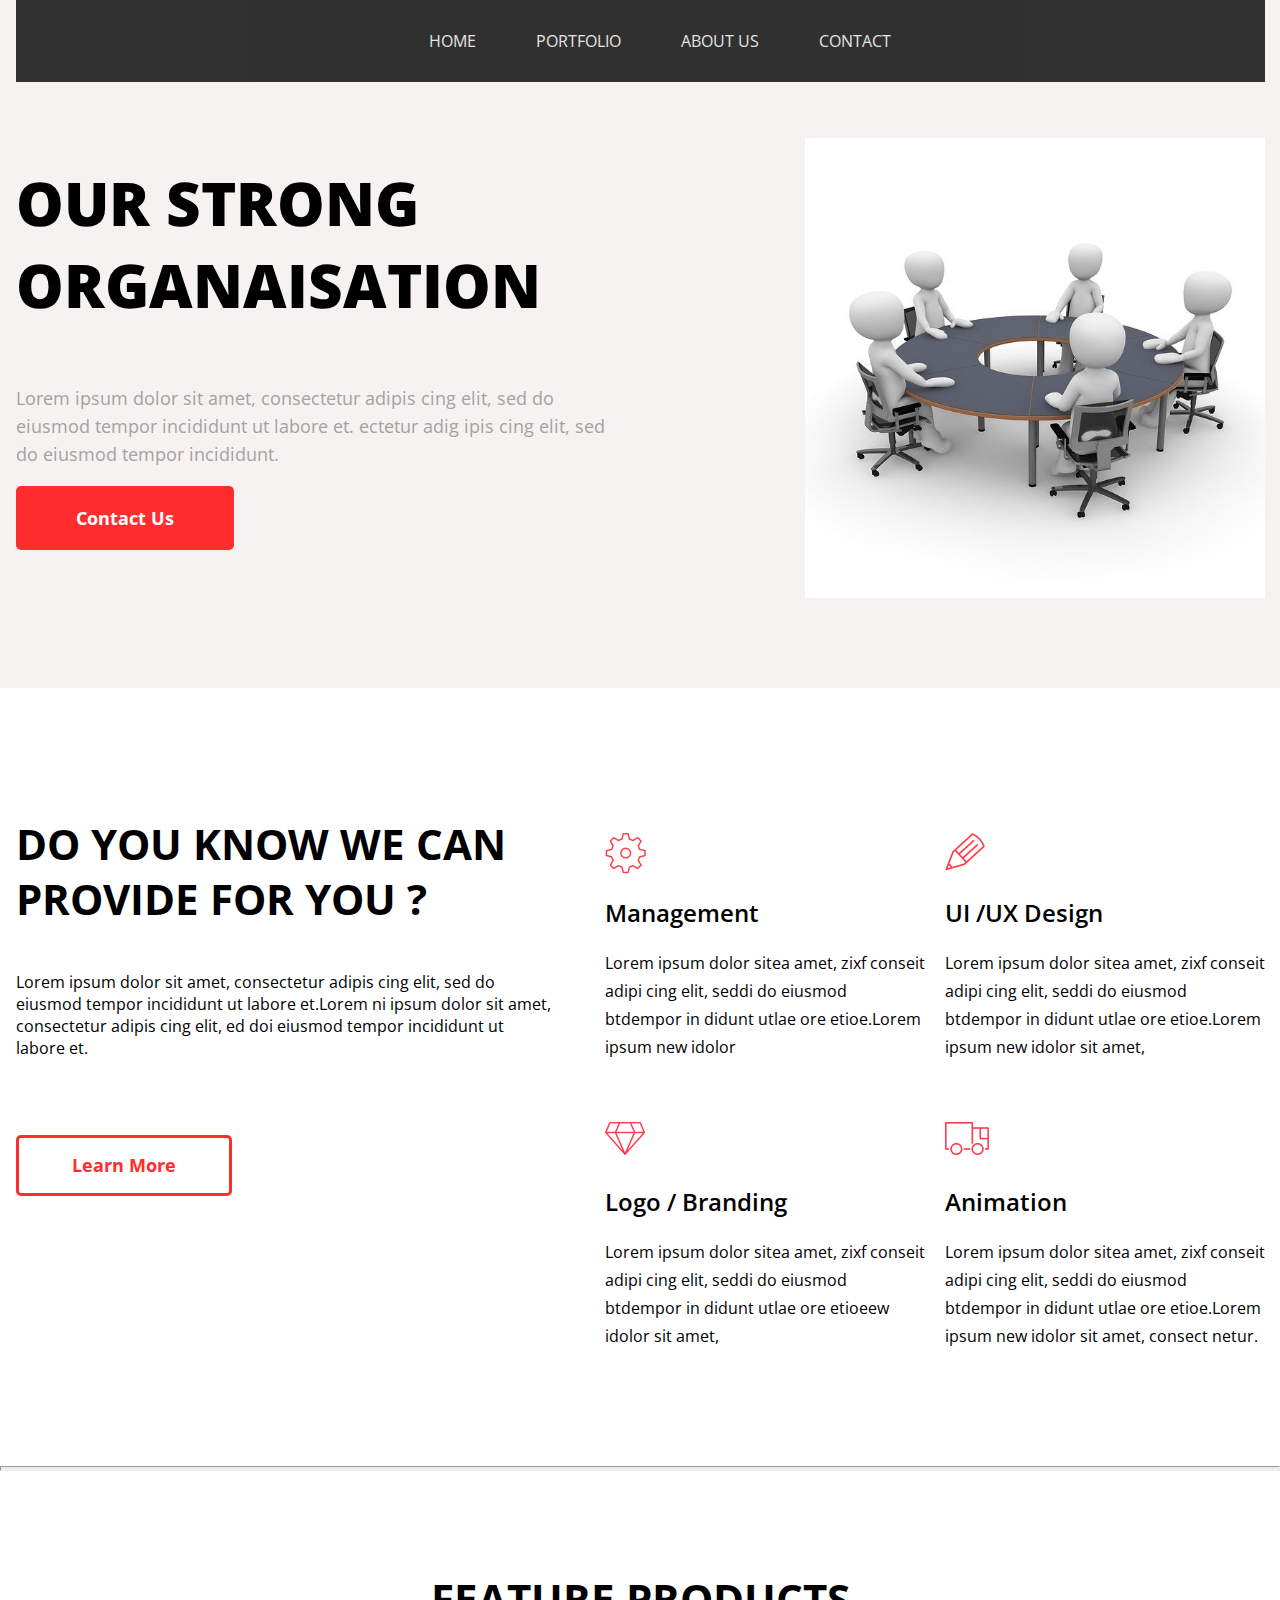
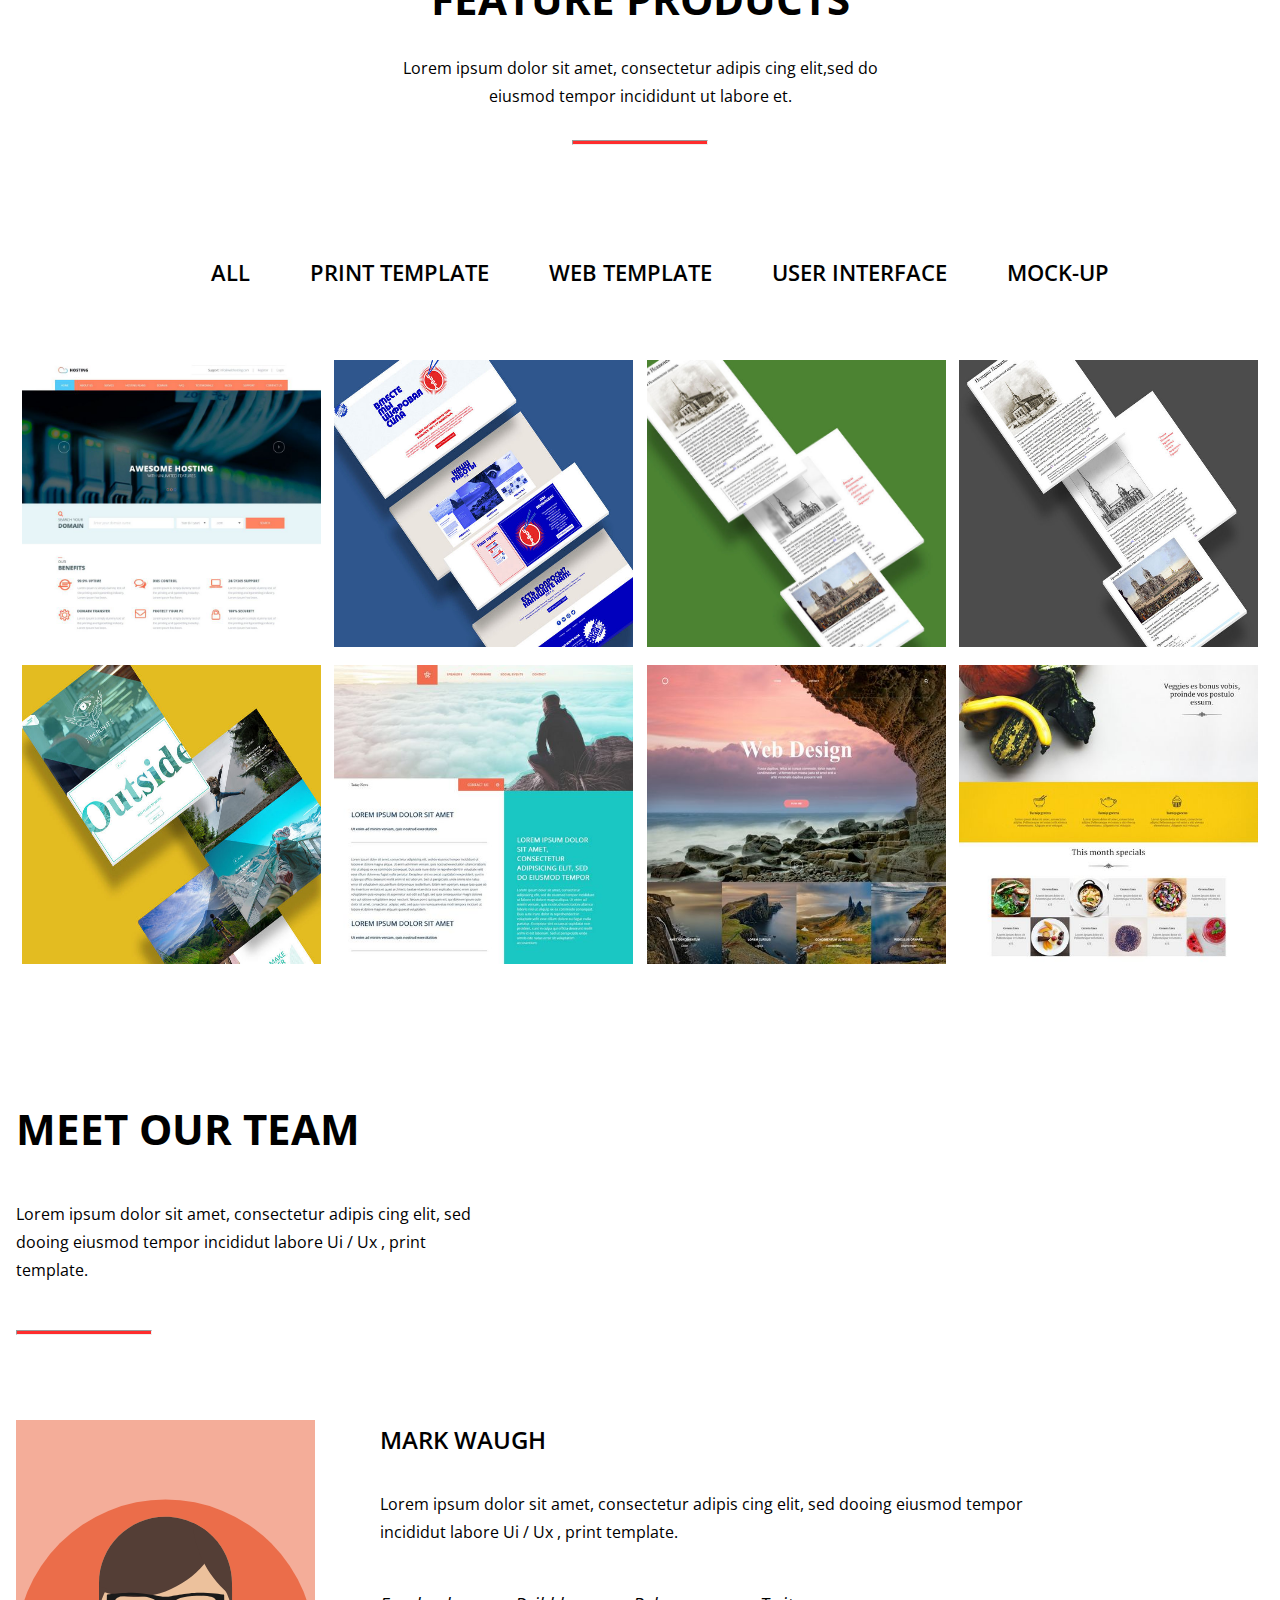
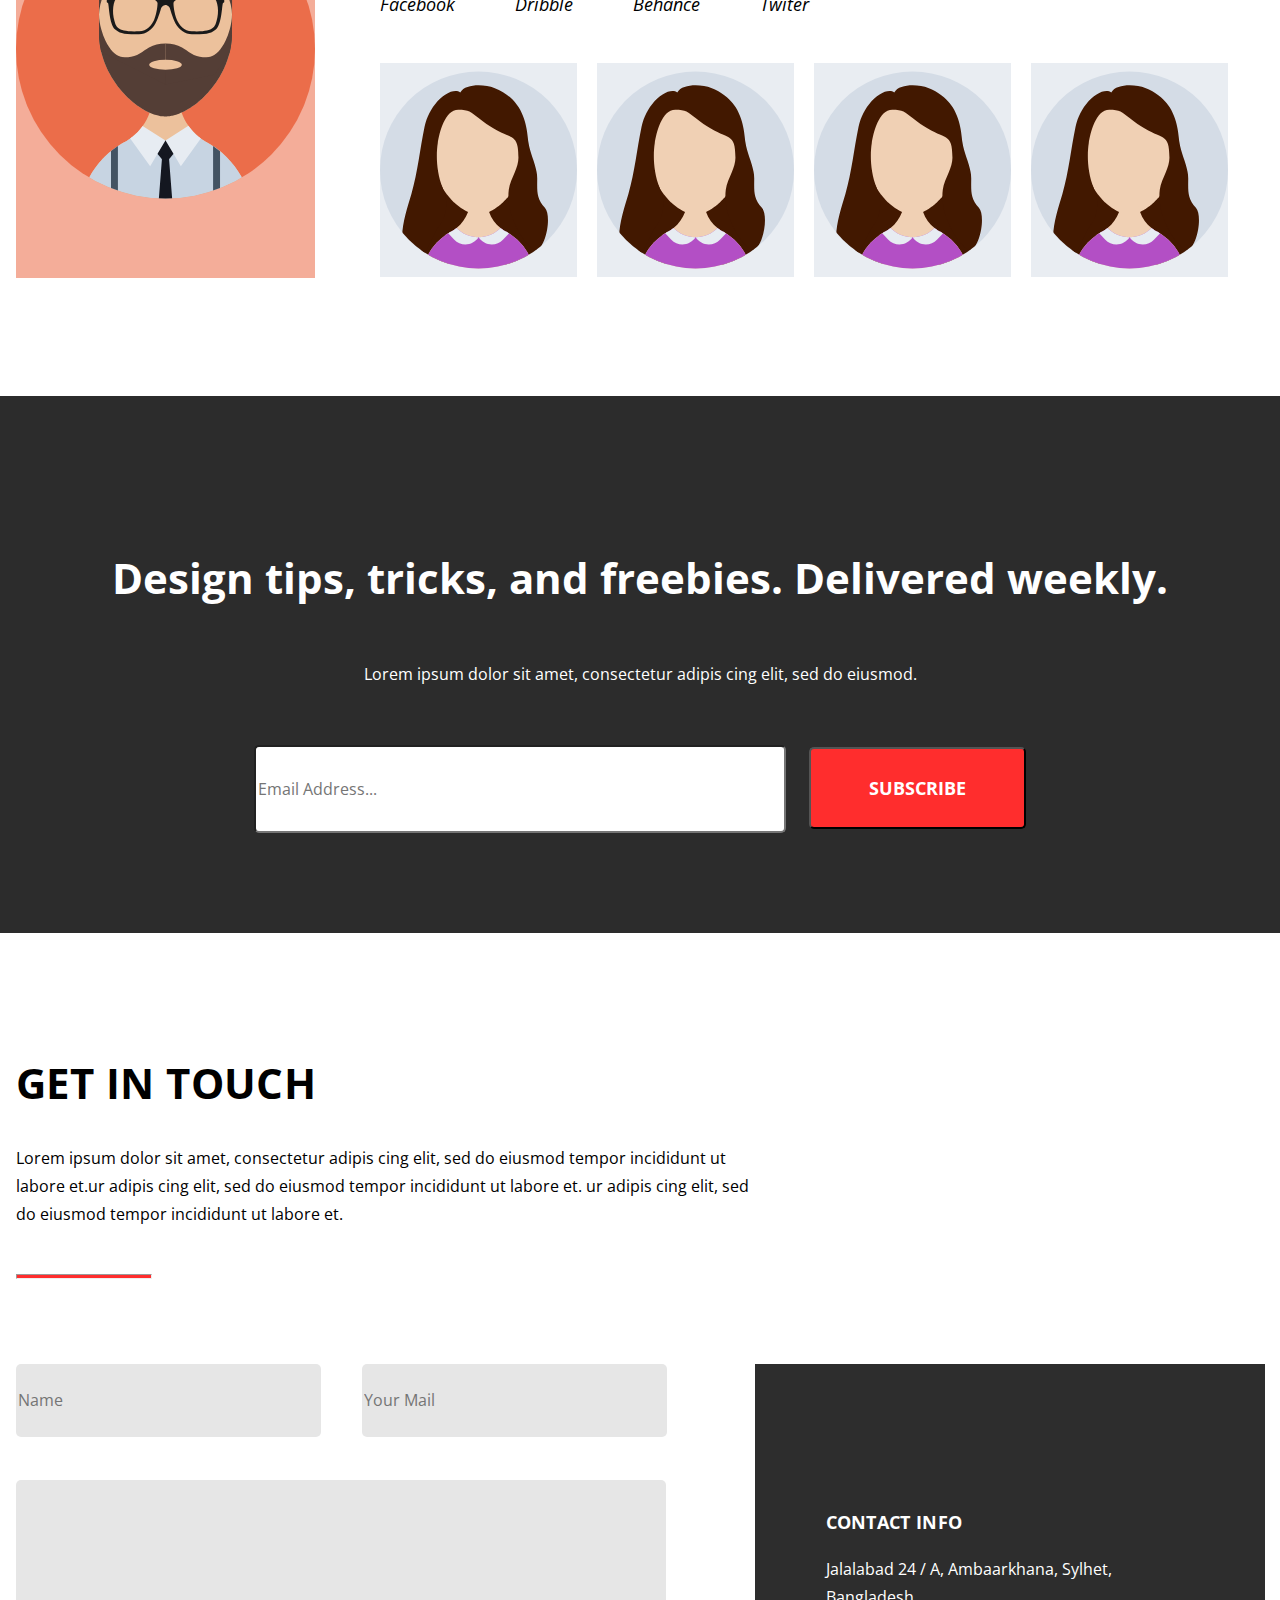
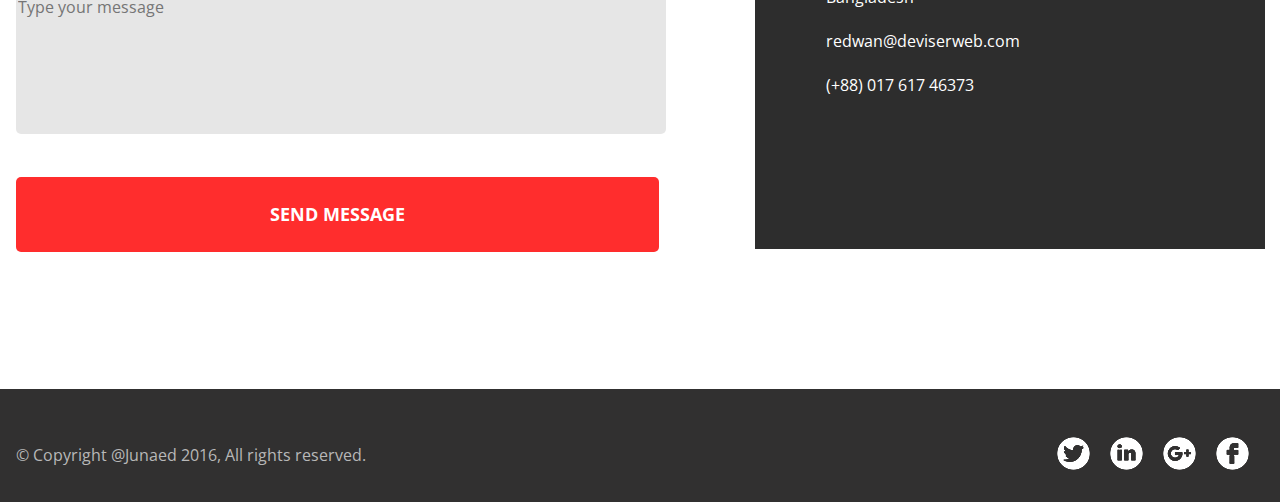
<file: index.html>
<!DOCTYPE html>
<html lang="en">
<head>
	<meta charset="UTF-8">
	<title>Strong</title>
	<link href="https://fonts.googleapis.com/css2?family=Open+Sans:ital,wght@0,400;0,600;0,700;0,800;1,400&display=swap" rel="stylesheet">
	<link rel="stylesheet" href="css/style.css">
</head>
<body>
	<div class="intro-gray">
	<header id="home">
		<ul>
			<li><a href="#home" class="link">HOME</a></li>
			<li><a href="#portfolio" class="link">PORTFOLIO</a></li>
			<li><a href="#about" class="link">ABOUT US</a></li>
			<li><a href="#contact" class="link">CONTACT</a></li>
		</ul>
	</header>
	<main>
		<div class="our-strong">
			<h1 class="head1">our strong organaisation</h1>
			<p class="text">
			Lorem ipsum dolor sit amet, consectetur adipis cing elit, sed do eiusmod tempor incididunt  ut labore et. ectetur adig ipis cing elit, sed do eiusmod tempor incididunt.
			</p>
			<a class="contact-us" href="">Contact Us</a>
		</div>
		<p><a href=""><img class="img" src="images/sit.jpg"></a></p>
	</main>
	</div>
	<div class="main2">
		<div class="container1" id="portfolio">
			<h1 class="head2">do you know we can provide for you ?</h1>
			<p>Lorem ipsum dolor sit amet, consectetur adipis cing elit, sed do eiusmod tempor incididunt ut labore et.Lorem ni ipsum dolor sit amet, consectetur adipis cing elit, ed doi eiusmod tempor incididunt ut labore et.</p>
			<a class="learn-more" href="">Learn More</a>
		</div>
		<div class="cards">
			<div class="container2">
				<div class="card">
					<h2 class="manage">Management</h2>
					<p class="card-text">Lorem ipsum dolor sitea amet, zixf conseit  adipi cing elit, seddi do eiusmod btdempor in didunt utlae ore etioe.Lorem ipsum new idolor</p>
				</div>
				<div class="card">	
					<h2 class="ux">UI /UX Design</h2>
					<p class="card-text">Lorem ipsum dolor sitea amet, zixf conseit  adipi cing elit, seddi do eiusmod btdempor in didunt utlae ore etioe.Lorem ipsum new idolor sit amet,</p>
				</div>
			</div>
			<div class="container2">
				<div class="card">
					<h2 class="brand">Logo / Branding</h2>
					<p  class="card-text">Lorem ipsum dolor sitea amet, zixf conseit  adipi cing elit, seddi do eiusmod btdempor in didunt utlae ore etioeew idolor sit amet,</p>
				</div>
				<div class="card">
					<h2 class="anim">Animation</h2>
					<p  class="card-text">Lorem ipsum dolor sitea amet, zixf conseit  adipi cing elit, seddi do eiusmod btdempor in didunt utlae ore etioe.Lorem ipsum new idolor sit amet, consect netur.</p>
				</div>
			</div>
		</div>
	</div>
	<hr class="hr1" size=5px max-width=1216px align="center">
	<div class="product">
		<h1 class="head2 head3">feature products</h1>
		<p class="card-text prod-text">Lorem ipsum dolor sit amet, consectetur adipis cing elit,sed do eiusmod tempor incididunt ut labore et.</p>
		<hr class="hr2" size=5px width=134px align="center">
		<ul>
			<li><a href="" class="link2">all</a></li>
			<li><a href="" class="link2">print template</a></li>
			<li><a href="" class="link2">web template</a></li>
			<li><a href="" class="link2">user interface</a></li>
			<li><a href="" class="link2">mock-up</a></li>
		</ul>
	</div>
	<div class="images">
		<img src="images/work-1.jpg">
		<img src="images/work-2.jpg">
		<img src="images/work-3.jpg">
		<img src="images/work-4.jpg">
	</div>
	<div class="images">
		<img class="img2" src="images/work-5.jpg">
		<img class="img2" src="images/work-6.jpg">
		<img class="img2" src="images/work-7.jpg">
		<img class="img2" src="images/work-8.jpg">
	</div>
	<div class="team" id="about">
		<h1 class="head2">Meet our team</h1>
		<p class="team-text">Lorem ipsum dolor sit amet, consectetur adipis cing elit, sed dooing eiusmod tempor incididut labore Ui / Ux , print template.</p>
		<hr class="hr2" size=5px width=134px align="left">
		<div class="container3">
			<img class="man" src="images/man.svg">
			<div class="mark">
				<h2 class="mark-h">mark waugh</h2>
				<p class="team-text2">Lorem ipsum dolor sit amet, consectetur adipis cing elit, sed dooing eiusmod tempor incididut labore Ui / Ux , print template.</p>
				<ul class="team-ul">
					<li><a class="team-li" href="">Facebook</a></li>
					<li><a class="team-li" href="">Dribble</a></li>
					<li><a class="team-li" href="">Behance</a></li>
					<li><a class="team-li" href="">Twiter</a></li>
				</ul>
				<div class="girls">
					<img class="girl" src="images/girl.svg">
					<img class="girl" src="images/girl.svg">
					<img class="girl" src="images/girl.svg">
					<img class="girl" src="images/girl.svg">
				</div>
			</div>
		</div>
	</div>
	<div class="design-background">
		<div class="design">
			<h2 class="design-h">Design tips, tricks, and freebies. Delivered weekly.</h2>
			<p class="design-text">Lorem ipsum dolor sit amet, consectetur adipis cing elit, sed do eiusmod.</p>
			<form action="" method="GET">
    		<input class="input1" type="email" name="q" required placeholder="Email Address...">
    		</label>
    		<button class="button1" type="submit">subscribe</button>
			</form>
		</div>
	</div>
	<div class="get" id="contact">
		<h2 class="get-h">get in touch</h2>
		<p class="get-text">Lorem ipsum dolor sit amet, consectetur adipis cing elit, sed do eiusmod tempor incididunt ut labore et.ur adipis cing elit, sed do eiusmod tempor incididunt ut labore et. ur adipis cing elit, sed do eiusmod tempor incididunt ut labore et.</p>
		<hr class="hr2" size=5px width=134px align="left">
		<div class="container4">
			<div class="container5">
				<div class="container6">
				<form action="" method="GET">
    				<input class="input2" type="text" name="q" required placeholder="Name">
    				<input class="input2-2" type="email" name="q" required placeholder="Your Mail">
				</div>
    			<input class="input3" type="text" name="q" required placeholder="Type your message">
    			<button class="button2" type="submit">Send message</button>
    			</form>
			</div>
			<div class="block">
				<div block-flex>
				<h2 class="block-h">contact info</h2>
				<p class="block-text">Jalalabad 24 / A, Ambaarkhana, Sylhet,  Bangladesh</p>
				<p class="block-text">redwan@deviserweb.com</p>
				<p class="block-text">(+88) 017 617 46373</p>
				</div>
			</div>
		</div>
	</div>
	<footer>
		<div class="footer-flex">
			<p class="footer-text">© Copyright @Junaed 2016, All rights reserved.</p>
			<div class="logo4">
				<a href=""><img class="logo1" src="images/Twitter.png" alt=""></a>
				<a href=""><img class="logo1" src="images/LinkedIn.png" alt=""></a>
				<a href=""><img class="logo1" src="images/Google.png" alt=""></a>
				<a href=""><img class="logo1" src="images/Facebook.png" alt=""></a>
			</div>
		</div>
	</footer>
</body>
</html>
</file>
<file: css/style.css>
@font-face {
	font-family: 'Open Sans';
	font-style: normal;
	font-weight: 400;
	font-display: swap;
	src: url('OpenSans-Regular.ttf') format(ttf);
}

@font-face {
	font-family: 'Open Sans';
	font-style: normal;
	font-weight: 700;
	font-display: swap;
	src: url('OpenSans-Bold.ttf') format(ttf);
}

@font-face {
	font-family: 'Open Sans';
	font-style: normal;
	font-weight: 800;
	font-display: swap;
	src: url('OpenSans-ExtraBold.ttf') format(ttf);
}

@font-face {
	font-family: 'Open Sans';
	font-style: normal;
	font-weight: 600;
	font-display: swap;
	src: url('OpenSans-SemiBold.ttf') format(ttf);
}

@font-face {
	font-family: 'Open Sans';
	font-style: normal;
	font-weight: 400;
	font-display: swap;
	src: url('OpenSans-Italic.ttf') format(ttf);
}

body {
	font-family: 'Open Sans';
	font-style: normal;
	font-weight: 400;
	margin: 0 auto;
}

.intro-gray {
	background: #F6F2F2;
	min-height: 688px;
}

header {
	display: flex;
	max-width: 1249px;
	justify-content: center;
	margin: 0 auto;
	background: #000000;
	opacity: 0.8;	
}

ul {
	display: flex;
	flex-direction: row;
	margin: 0 auto;
	list-style-type: none;
	flex-wrap: wrap;

}

ul > li {
	display: flex;
	align-items: stretch;
	margin: 30px;	
}

.link {
	display: flex;
	color: rgb(224, 224, 224);
	text-decoration: none;	
}

.link:hover {
	display: flex;
	align-items: stretch;
	background: #FF3F40;
}

main {
	display: flex;
	justify-content: space-around;
    align-items: flex-start;
    justify-content: space-between;
    max-width: 1249px;
    margin: 0 auto;
    margin-top: 40px;
    flex-wrap: wrap;
}

.our-strong {
	display: flex;
	max-width: 610px;
	flex-wrap: wrap;
}

.head1 {
	display: flex;
	text-transform: uppercase;
	font-size: 60px;
	font-family: 'Open Sans';
	font-style: normal;
	font-weight: 800;
}	

.text {
	display: flex;
	font-weight: normal;
	font-size: 18px;
	line-height: 28px;
	color: #a5a2a2;
}

.contact-us {
	display: flex;
	max-width: 225px;
	padding: 15px 60px;
	justify-content: center;
	align-items: center;
	background: #FF2D2D;
	color: #FFFFFF;
	font-weight: bold;
	font-size: 18.0412px;
	line-height: 34px;
	text-decoration: none;
	border-radius: 5px;
}

.img {
	display: flex;
	max-width: 550px;
	max-height: 460px;
	margin: 0 auto;
}

.main2 {
	display: flex;
	justify-content: space-between;

	max-width: 1249px;
	margin: 0 auto;
	margin-top: 100px;
}

.container1 {
	display: flex;
	flex-direction: column;
	max-width: 540px;
}

.head2 {
	text-transform: uppercase;
	font-family: Open Sans;
	font-style: normal;
	font-weight: bold;
	font-size: 42.1902px;
	line-height: 55px;
}

.learn-more {
	margin-top: 60px;
	display: flex;
	max-width: 210px;
	min-height: 55px;
	justify-content: center;
	align-items: center;
	color: #FF2D2D;
	font-weight: bold;
	font-size: 18.0412px;
	line-height: 34px;
	text-decoration: none;
	border-radius: 5px;
	border: solid;

}

.cards {
	display: flex;
	flex-direction: column;
}

.container2 {
	display: flex;
	margin-top: -45px;
	flex-wrap: wrap;
}

.card {
	display: flex;
	flex-direction: column;
	max-width: 320px;
	padding-top: 150px;
	padding-left: 20px;
}

h2 {
	font-family: Open Sans;
	font-style: normal;
	font-weight: 600;
	font-size: 24.0692px;
	line-height: 0px;
}

.card-text {
	font-family: Open Sans;
	font-style: normal;
	font-weight: normal;
	font-size: 16px;
	line-height: 28px;
}

.manage {
	position: relative;	
}

.manage::before {
	content: url('../images/service-1.png');
	position: absolute;
	top: -80px;
}

.ux {
	position: relative;	
}

.ux::before {
	content: url('../images/service-2.png');
	position: absolute;
	top: -80px;
}

.brand {
	position: relative;	
}

.brand::before {
	content: url('../images/service-3.png');
	position: absolute;
	top: -80px;
}

.anim {
	position: relative;
}

.anim::before {
	content: url('../images/service-4.png');
	position: absolute;
	top: -80px;
}

.hr1 {
	background: #ECECEC;
	margin-bottom: 100px;
	margin-top: 100px;
}

.product {
	display: flex;
	justify-content: space-around;
    align-items: flex-start;
    flex-direction: column;
    max-width: 1249px;
    margin: 0 auto;
    margin-top: 40px;
}

.head3 {
	margin: 0 auto;
}

.prod-text {
	margin: 0 auto;
	margin-top: 28px;
	max-width: 536px;
	text-align: center;
}

.hr2 {
	background: #FF2D2D;
	margin-top: 30px;
	margin-bottom: 85px;
}

.link2 {
	text-transform: uppercase;
	color: #000000;
	text-decoration: none;
	font-family: Open Sans;
	font-style: normal;
	font-weight: 600;
	font-size: 22px;
	line-height: 24px;	
	margin-bottom: 46px;
}

.link2:hover {
	color: #FF2D2D;
}

.images {
	display: flex;
	max-width: 1249px;
	justify-content: space-around;
	margin: 0 auto;
	flex-wrap: wrap;
}

img {
	max-width: 299px;
	margin-bottom: 18px;
}

.team {
	display: flex;
	max-width: 1249px;
	justify-content: flex-start;
	margin: 0 auto;
	margin-top: 90px;
	flex-direction: column;
	margin-bottom: 100px;
}

.team-text {
	font-family: Open Sans;
	font-style: normal;
	font-weight: normal;
	font-size: 15.9953px;
	line-height: 28px;
	max-width: 479px;
}

.container3 {
	display: flex;
	flex-wrap: wrap;
}

.man {
	width: 321px;
    height: 458px;
    margin-right: 65px;
    background-color: #eb6d4a8f;
}

.mark {
	display: flex;
	justify-content: flex-start;
	flex-direction: column;
}

.mark-h {
	text-transform: uppercase;
}

.team-text2 {
	font-family: Open Sans;
	font-style: normal;
	font-weight: normal;
	font-size: 15.9953px;
	line-height: 28px;
	max-width: 663px;
	margin-top: 30px;
}

.team-ul {
	margin-left: -70px;
}

.team-li {
	font-family: Open Sans;
	font-style: italic;
	font-weight: normal;
	font-size: 18px;
	line-height: 24px;
	color: #000000;
	text-decoration: none;
}

.team-li:hover {
	text-decoration: underline;
}

.girls {
	display: flex;
	flex-wrap: wrap;
}

.girl{
	width: 197px;
    height: 214px;
    background-color: #d4dce680;
    margin-right: 20px;
    margin-top: 17px;
}

.design-background {
	background: #2c2c2c;
	
}

.design {
	display: flex;
	justify-content: center;
	align-items: center;
	flex-direction: column;
	max-width: 1249px;
	margin: 0 auto;
	flex-wrap: wrap;
}

.design-h {
	font-family: Open Sans;
	font-style: normal;
	font-weight: bold;
	font-size: 42px;
	line-height: 24px;
	color: #FFFFFF;
	max-width: 1129px;
	margin-top: 150px;
	line-height: 1.5 
}

.design-text {
	font-family: Open Sans;
	font-style: normal;
	font-weight: normal;
	font-size: 15.9953px;
	line-height: 28px;
	color: #FFFFFF;
	max-width: 574px;
	margin-bottom: 57px;
}

.input1 {
	width: 524px;
	height: 82px;
	background: #FFFFFF;
	font-family: Open Sans;
	font-style: normal;
	font-weight: normal;
	font-size: 16px;
	line-height: 24px;
	color: #2C2C2C;
	border-radius: 5px;
	margin-bottom: 100px;
}

.button1 {
	background: #FF2D2D;	
	width: 217px;
	height: 82px;
	font-family: Open Sans;
	font-style: normal;
	font-weight: bold;
	font-size: 17.9026px;
	line-height: 34px;
	text-transform: uppercase;
	color: #FFFFFF;
	margin-left: 19px;
	border-radius: 5px;
	margin-bottom: 30px;	
}	

.get {
	max-width: 1249px;
	display: flex;
	flex-direction: column;
	justify-content: flex-start;
	margin: 0 auto;
}

.get-h {
	font-family: Open Sans;
	font-style: normal;
	font-weight: bold;
	font-size: 41.9876px;
	line-height: 0px;
	letter-spacing: 0.3834px;
	text-transform: uppercase;
	color: #000000;
	margin-top: 150px;
	margin-bottom: 45px;
}

.get-text {
	font-family: Open Sans;
	font-style: normal;
	font-weight: normal;
	font-size: 15.9953px;
	line-height: 28px;
	color: #000000;
	max-width: 753px;
}

.container4 {
	display: flex;
	justify-content: space-between;
	margin-bottom: 107px;
	flex-wrap: wrap;
}

.container5 {
	display: flex;
	flex-direction: column;
}

.container6 {
	display: flex;
}

.input2 {
	width: 301px;
	height: 71px;
	font-family: Open Sans;
	font-style: normal;
	font-weight: normal;
	font-size: 15.9134px;
	line-height: 28px;
	color: #000000;
	border-radius: 5px;
	margin-bottom: 100px;
	background: #e6e6e6;
	border-style: none;	
	margin-right: 37px;
	margin-bottom: 43px;
}

.input2-2 {
	width: 301px;
	height: 71px;
	font-family: Open Sans;
	font-style: normal;
	font-weight: normal;
	font-size: 15.9134px;
	line-height: 28px;
	color: #000000;
	border-radius: 5px;
	margin-bottom: 100px;
	background: #e6e6e6;
	border-style: none;	
	margin-bottom: 43px;
}

.input3 {
	max-width: 646px;
	height: 252px;
	font-family: Open Sans;
	font-style: normal;
	font-weight: normal;
	font-size: 15.9134px;
	line-height: 28px;
	color: #000000;
	border-radius: 5px;
	margin-bottom: 100px;
	background: #e6e6e6;
	border-style: none;	
	margin-bottom: 43px;
	margin-right: 0;
}

.button2 {
	background: #FF2D2D;	
	max-width: 643px;
	height: 75px;
	font-family: Open Sans;
	font-style: normal;
	font-weight: bold;
	font-size: 17.9026px;
	line-height: 34px;
	text-transform: uppercase;
	color: #FFFFFF;
	border-radius: 5px;	
	border-style: none;
	margin-bottom: 30px;
}	

.block {
	background: #2D2D2D;
	width: 510px;
	height: 485px;
}

.block-flex {
	display: flex;
	flex-direction: column;
	align-items: center;
	justify-content: flex-start;

}

.block-h {
	font-family: Open Sans;
	font-style: normal;
	font-weight: bold;
	font-size: 17.9026px;
	line-height: 34px;
	letter-spacing: 0.317046px;
	text-transform: uppercase;
	color: #FFFFFF;
	margin-top: 141px;
	padding-left: 71px;
}

.block-text {
	max-width: 315px;
	font-family: Open Sans;
	font-style: normal;
	font-weight: normal;
	font-size: 16px;
	line-height: 28px;
	color: #FFFFFF;
	padding-left: 71px;
}

footer {
	background: #313030;
	margin-bottom: 0;
	min-height: 113px;
}

.footer-flex {
	max-width: 1249px;
	display: flex;
	justify-content: space-between;
	margin: 0 auto;
	flex-wrap: wrap;
}

.footer-text {
	font-family: Open Sans;
	font-style: normal;
	font-weight: normal;
	font-size: 16px;
	line-height: 26px;
	color: #B8B8B8;
	margin-top: 53px;
}

.logo4 {
	margin-top: 48px;
}

.logo1 {
	margin-right: 16px;
}

@media screen and (max-width: 1238px) {
	.main2 {
		flex-direction: column;
		justify-content: center;
		margin-left: 10px;
	}
	.container1 {
		max-width: none;
	}
	.cards {
		flex-direction: row;
	}
	main, .team, .container1, .product, .design, .get, .footer-flex {
		margin-left: 20px;
	}
}

@media screen and (max-width: 600px) {
	.cards {
		flex-direction: column;
	}
}

@media screen and (max-width: 549px) {
	.input1 {
		width: 320px;
	}
}

@media screen and (max-width: 539px) {
	.head1 {
		font-size: 45px;
	}
}

@media screen and (max-width: 490px) {
	.img {
		max-width: 400px;
		max-height: 400px;
	}
}

@media screen and (max-width: 420px) {
	.img {
		max-width: 320px;
		max-height: 320px;
	}
}
</file>
